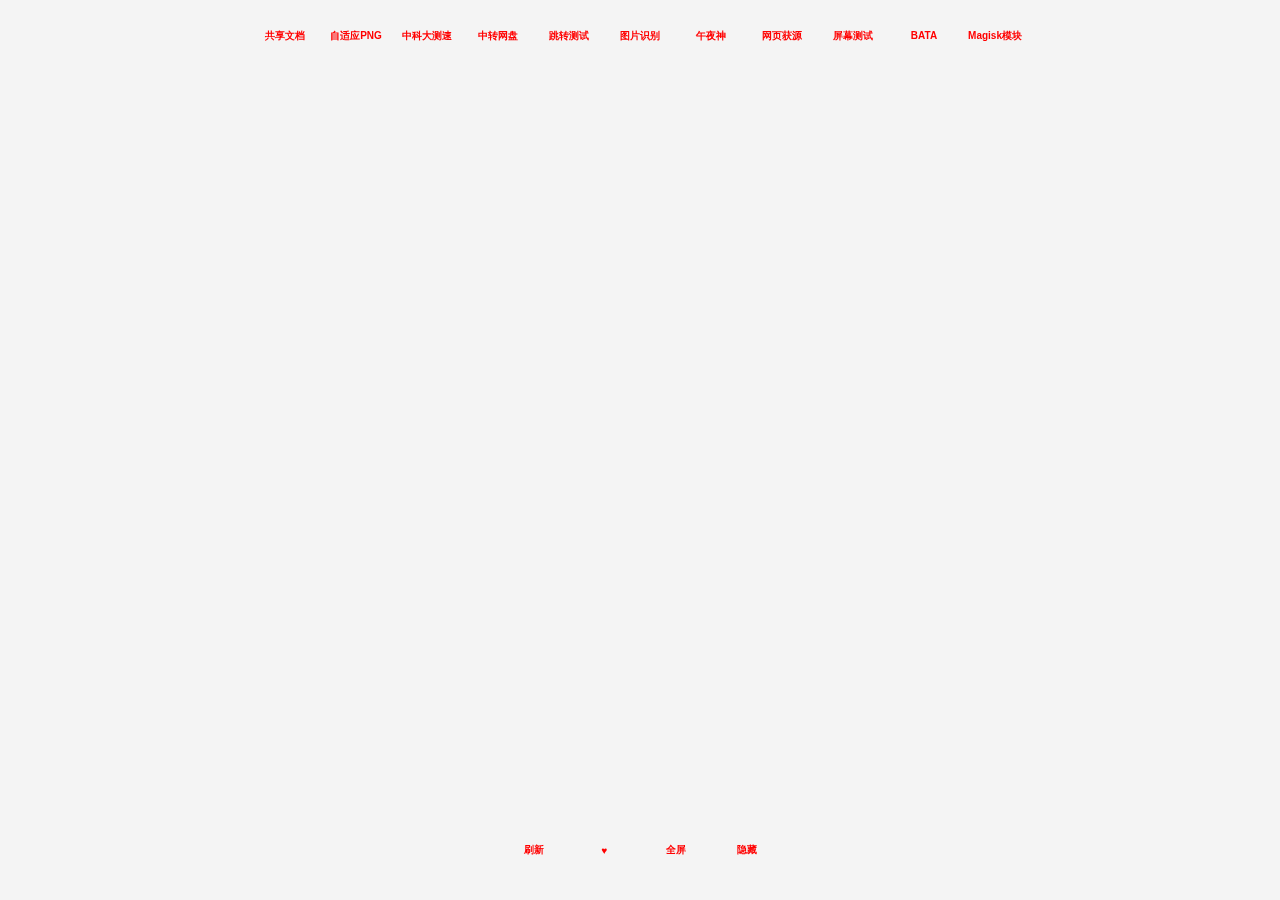
<file: index.html>
<!DOCTYPE html>
<html lang="zh">
<head>
    <meta charset="UTF-8">
    <title>影.🅥 mian</title>
    <style>
        .desktop {
            position: relative;
            width: 100%;
            height: 100vh;
            background-color: #f4f4f4;
            overflow: visible;
            background-image: url('https://www.loliapi.com/acg/');
            background-size: cover;
            background-position: center;
            display: flex;
            flex-direction: column;
            justify-content: flex-start;
            align-items: center;
        }
        .icon {
            width: 65px;
            height: 65px;
            margin: 3px;
            float: left;
            backdrop-filter: blur(100px);
            background-size: cover;
            background-position: center;
            border-radius: 14px;
            box-shadow: 0 0px 0px rgba(0, 0, 0, 0);
            display: flex;
            justify-content: center;
            align-items: center;
            font-size: 10px;
            text-align: center;
            color: #ff0000;
        }
        .dock {
            position: absolute;
            bottom: 0;
            width: 100%;
            height: 100px;
            display: flex;
            justify-content: space-around;
            align-items: center;
        }
        .dock .icon {
            width: 65px;
            height: 65px;
        }

        body {
            font-weight: bold; /* 或者使用数值 700 */ 
            height: 100%;
            margin: 0;
            padding: 0;
            font-family: -apple-system, BlinkMacSystemFont, "Segoe UI", Roboto, "Helvetica Neue", Arial, sans-serif;
        }
    </style>
    <!-- 自适应大小 -->
    <style>
        * {
            user-select: auto !important;
            -webkit-user-select: auto !important;
        }
    </style>
    <input type="hidden" id="inject_idm_text_selection">
    <meta id="inject_idm_viewport" name="viewport" content="width=device-width, minimum-scale=0.1, maximum-scale=10, user-scalable=yes">
    <!-- 自适应大小 -->
</head>
<body>
    <div class="desktop">
            <div id="controls" style="display: flex;flex-wrap: wrap;justify-content: center;gap: 0px;padding: 0px;margin: 0 auto;width: 100%;">
            <!-- 桌面图标 -->
            <div onclick="an1()" class="icon" style="opacity: 1;">共享文档</div>
            <div onclick="an2()" class="icon" style="opacity: 1;">自适应PNG</div>
            <div onclick="an3()" class="icon" style="opacity: 1;">中科大测速</div>
            <div onclick="an4()" class="icon" style="opacity: 1;">中转网盘</div>
            <div onclick="an5()" class="icon" style="opacity: 1;">跳转测试</div>
            <div onclick="an6()" class="icon" style="opacity: 1;">图片识别</div>
            <div onclick="an7()" class="icon" style="opacity: 1;">午夜神</div>
            <div onclick="an8()" class="icon" style="opacity: 1;">网页获源</div>
            <div onclick="an9()" class="icon" style="opacity: 1;">屏幕测试</div>
            <div onclick="an10()" class="icon" style="opacity: 1;">BATA</div>
            <div onclick="an11()" class="icon" style="opacity: 1;">Magisk模块</div>
            <!-- 更多图标... -->
        </div>
        <div class="dock">
            <div id="controls1" style="text-align: center;padding: 0px;margin: 0 auto;">
                <!-- 底部Dock栏图标 -->
                <div onclick="ann1()" class="icon" style="opacity: 1;">刷新</div>
                <div onclick="ann2()" class="icon" style="opacity: 1;">♥</div>
                <div id="qp" class="icon" style="opacity: 1;">全屏</div>
                <div id="ann3" class="icon" style="opacity: 1;">隐藏</div>
                <!-- 更多图标... -->
            </div>
        </div>
    </div>
    <script>
        function an1() {
            window.location.href = 'https://www.sdocapp.com/s/iPeHhKEvFb2riSkRF';
        }
        function an2() {
            window.location.href = 'png.html';
        }
        function an3() {
            window.location.href = 'https://test.ustc.edu.cn/';
        }
        function an4() {
            window.location.href = 'https://wwvs.lanzoub.com/b02q3ivkb';
        }
        function an5() {
            window.location.href = 'tz.html';
        }
        function an6() {
            window.location.href = 'https://yandex.com/';
        }
        function an7() {
            window.location.href = 'https://www.yuque.com/yuqueyonghuxd6cxl/qdzxvy/bgbnhio8qwwgbypv?';
        }
        function an8() {
            window.location.href = 'https://www.toolnb.com/tools/fangzhan.html';
        }
        function an9() {
            window.location.href = 'https://www.testufo.com/';
        }
        function an10() {
            window.location.href = 'bata.html';
        }
        function an11() {
            window.location.href = 'https://magisk.suchenqaq.club/';
        }
        function ann1() {
            window.location.href = 'index.html';
        }
        function ann2() {
            alert("♥");
        }
        // 全屏
        var btn = document.getElementById("qp");
        btn.addEventListener("click", function() {
            if (document.documentElement.requestFullscreen) {
                document.documentElement.requestFullscreen();
            } else if (document.documentElement.mozRequestFullScreen) { /* Firefox */
                document.documentElement.mozRequestFullScreen();
            } else if (document.documentElement.webkitRequestFullscreen) { /* Chrome, Safari & Opera */
                document.documentElement.webkitRequestFullscreen();
            } else if (document.documentElement.msRequestFullscreen) { /* IE/Edge */
                document.documentElement.msRequestFullscreen();
            }
        });
        // 全屏
        document.getElementById('ann3').onclick = function () {
            document.getElementById('controls').style.display = 'none';
            document.getElementById('controls1').style.display = 'none';
        }
        // 全屏
    </script>
</body>
</html>
</file>
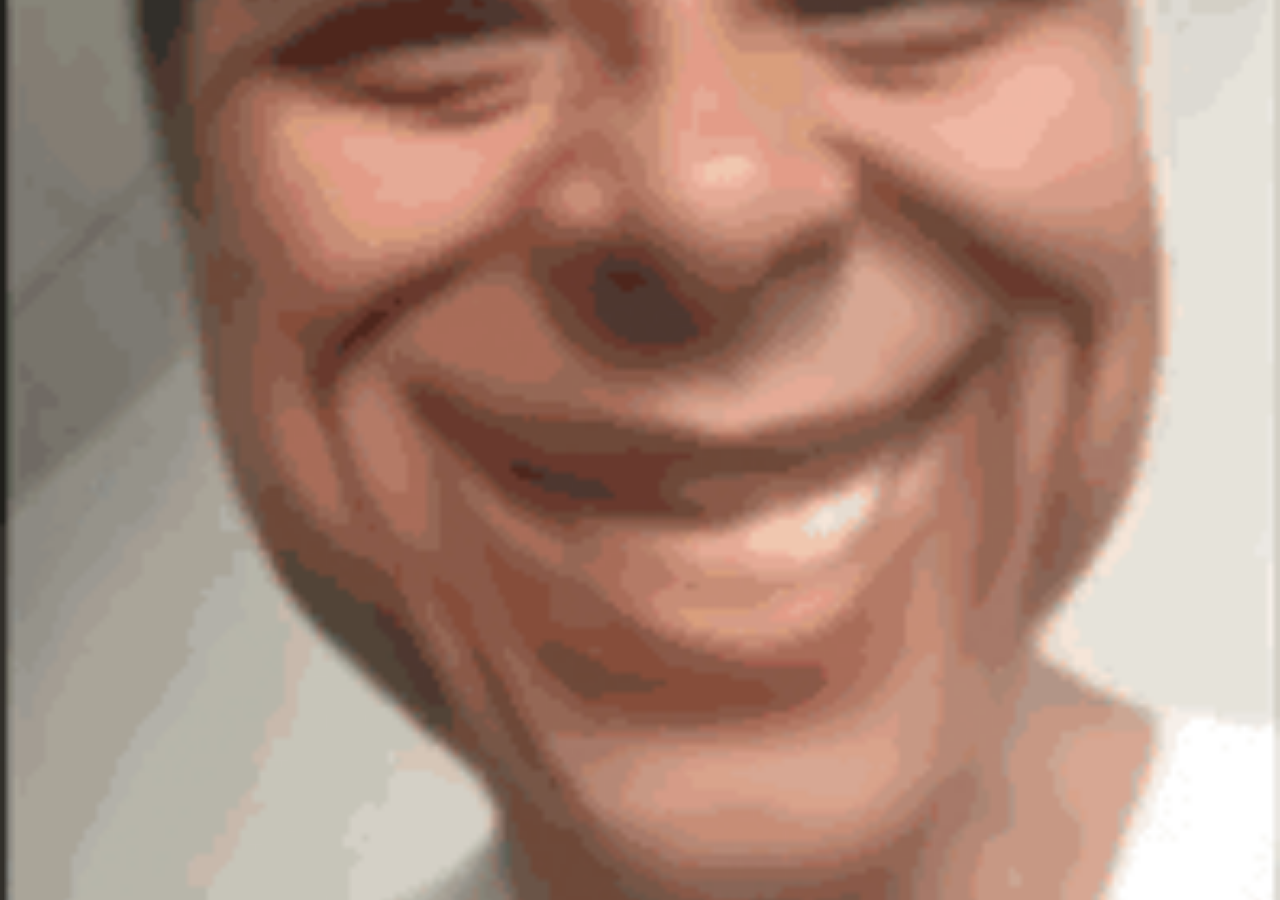
<file: ggg.html>
<!DOCTYPE html>
<html>

<head>
  <meta charset="utf-8">
  <title>影.🅥 PNG</title>
  <style>
    * {
      margin: 0;
      padding: 0;
      font-family: "Segoe UI", Segoe, Tahoma, Arial, Verdana, sans-serif;
    }

    html,
    body {
      height: 100%;
    }

    body {
      background-image: url(https://tanluying.github.io/ying/hs.gif);
      background-size: cover;
      background-position: center center;
    }

    <style type="">* {
      user-select: auto !important;
      -webkit-user-select: auto !important;
    }
  </style><input type="hidden" id="inject_idm_text_selection">
  <meta id="inject_idm_viewport" name="viewport"
    content="width=device-width, minimum-scale=0.1, maximum-scale=10, user-scalable=yes">
</head>
</style>
<script>
  function handleClick() {
    window.location.href = 'png.html';
  }
</script>
</head>

<body>
  <script>
    document.addEventListener('click', handleClick);
  </script>
</body>

</html>
</file>
